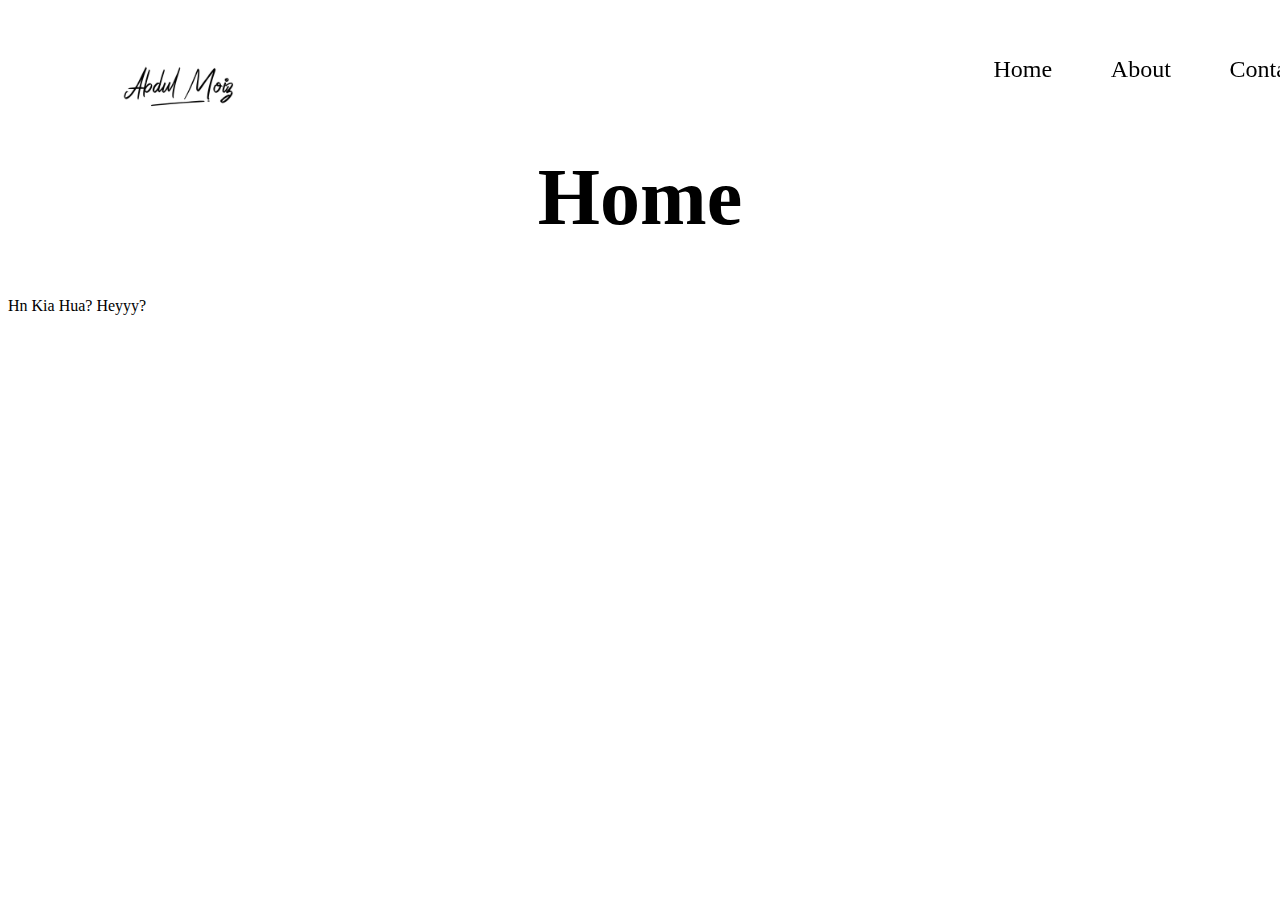
<file: index.html>
<!DOCTYPE html>
<html lang="en">
<head>
    <meta charset="UTF-8">
    <meta name="viewport" content="width=device-width, initial-scale=1.0">
    <title>Portfolio</title>
    <style>
        /* Navbar */
        ul {
            display: flex;
            margin-left: 70%;
            margin-top: 3%;
            font-size: 150%;
            position: fixed;
        }
        ul ol {
            margin: 3%;
        }
        a {
            text-decoration: none;
            color: black;
        }
        img {
            height: 120px;
            display: flex;
            position: fixed;
            margin-top: 1%;
            margin-left: 8%;
        }

        /* ----- */
        h1 {
            text-align: center;
            font-size: 500%;
            margin-top: 10%;
        }
    </style>
</head>
<body>
    <a href="index.html"><img src="WhatsApp Image 2024-10-05 at 14.51.39_f2fcdde5.jpg" alt="Logo/Signature"></a>
    <!-- Navbar -->
    <ul>
        <ol><a href="index.html">Home</a></ol>
        <ol><a href="about.html">About</a></ol>
        <ol><a href="contact.html">Contact</a></ol>
    </ul>
    <br />
    <h1>Home</h1>
    <p>Hn Kia Hua? Heyyy?</p>
</body>
</html>
</file>
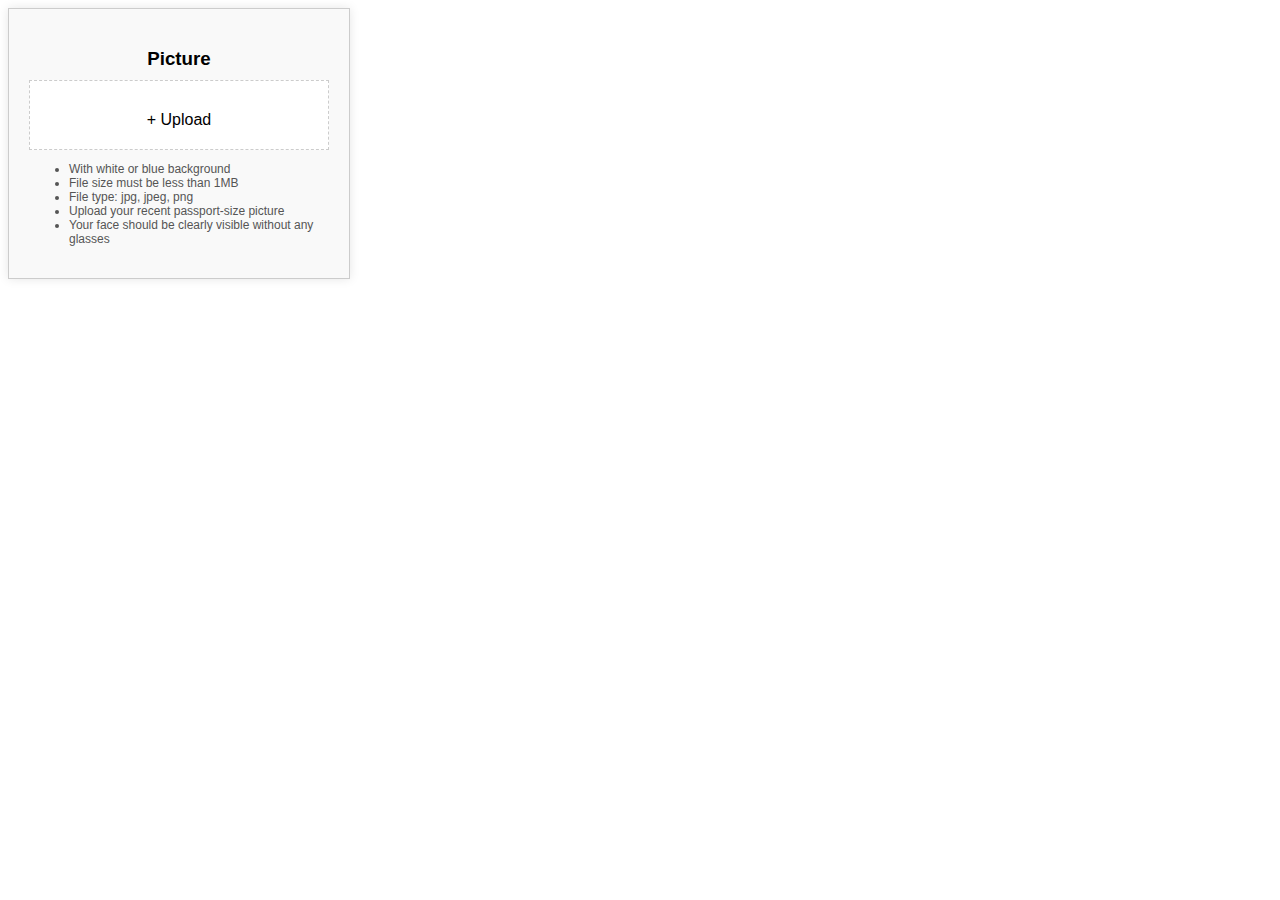
<file: about.html>
<!DOCTYPE html>
<html lang="en">
<head>
    <meta charset="UTF-8">
    <meta name="viewport" content="width=device-width, initial-scale=1.0">
    <title>Upload Picture</title>
    <style>
        .upload-container {
            width: 300px;
            border: 1px solid #ccc;
            padding: 20px;
            background: #f9f9f9;
            text-align: center;
            font-family: Arial, sans-serif;
            box-shadow: 0 0 10px rgba(0, 0, 0, 0.1);
        }
        .upload-container h3 {
            margin-bottom: 10px;
        }
        .upload-box {
            border: 1px dashed #ccc;
            padding: 20px;
            background: #fff;
            cursor: pointer;
        }
        .upload-box input[type="file"] {
            display: none;
        }
        .upload-box label {
            cursor: pointer;
            display: block;
            margin-top: 10px;
        }
        .upload-instructions {
            font-size: 12px;
            color: #555;
            text-align: left;
            margin-top: 10px;
        }
    </style>
</head>
<body>
    <div class="upload-container">
        <h3>Picture</h3>
        <div class="upload-box">
            <input type="file" id="fileUpload" accept=".jpg, .jpeg, .png">
            <label for="fileUpload">+ Upload</label>
        </div>
        <div class="upload-instructions">
            <ul>
                <li>With white or blue background</li>
                <li>File size must be less than 1MB</li>
                <li>File type: jpg, jpeg, png</li>
                <li>Upload your recent passport-size picture</li>
                <li>Your face should be clearly visible without any glasses</li>
            </ul>
        </div>
    </div>
</body>
</html>
</file>
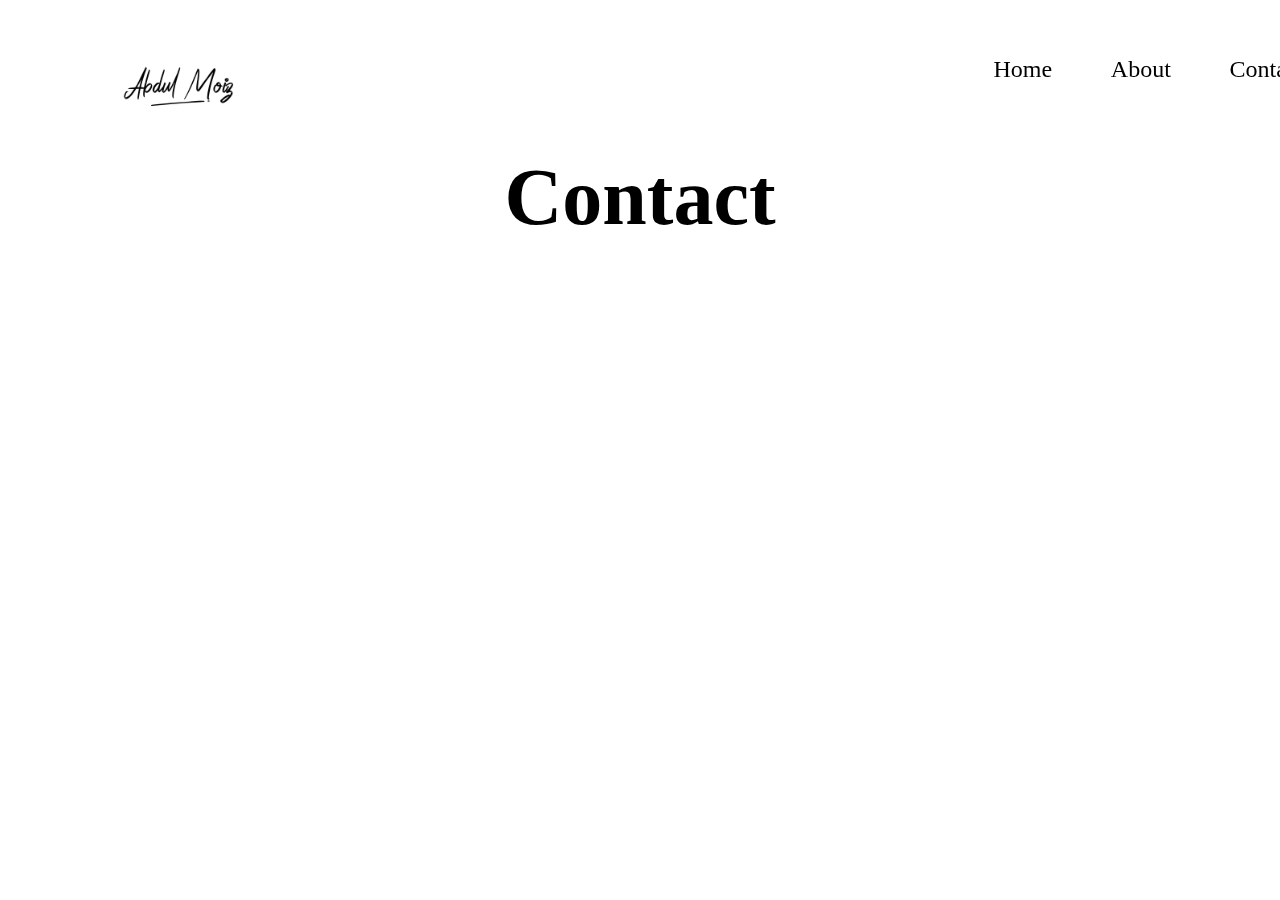
<file: contact.html>
<!DOCTYPE html>
<html lang="en">
<head>
    <meta charset="UTF-8">
    <meta name="viewport" content="width=device-width, initial-scale=1.0">
    <title>Contact</title>
    <style>
       /* Navbar */
       ul {
            display: flex;
            margin-left: 70%;
            margin-top: 3%;
            font-size: 150%;
            position: fixed;
        }
        ul ol {
            margin: 3%;
        }
        ul ol a {
            text-decoration: none;
            color: black;
        }
        img {
            height: 120px;
            display: flex;
            position: fixed;
            margin-top: 1%;
            margin-left: 8%;
        }

        /* ----- */
        h1 {
            text-align: center;
            font-size: 500%;
            margin-top: 10%;
        }
    </style>
</head>
<body>
    <a href="index.html"><img src="WhatsApp Image 2024-10-05 at 14.51.39_f2fcdde5.jpg" alt="Logo/Signature"></a>
   <!-- Navbar -->
    <ul>
        <ol><a href="index.html">Home</a></ol>
        <ol><a href="about.html">About</a></ol>
        <ol><a href="contact.html">Contact</a></ol>
    </ul>
    <br />
    <h1>Contact</h1>
</body>
</html>
</file>
